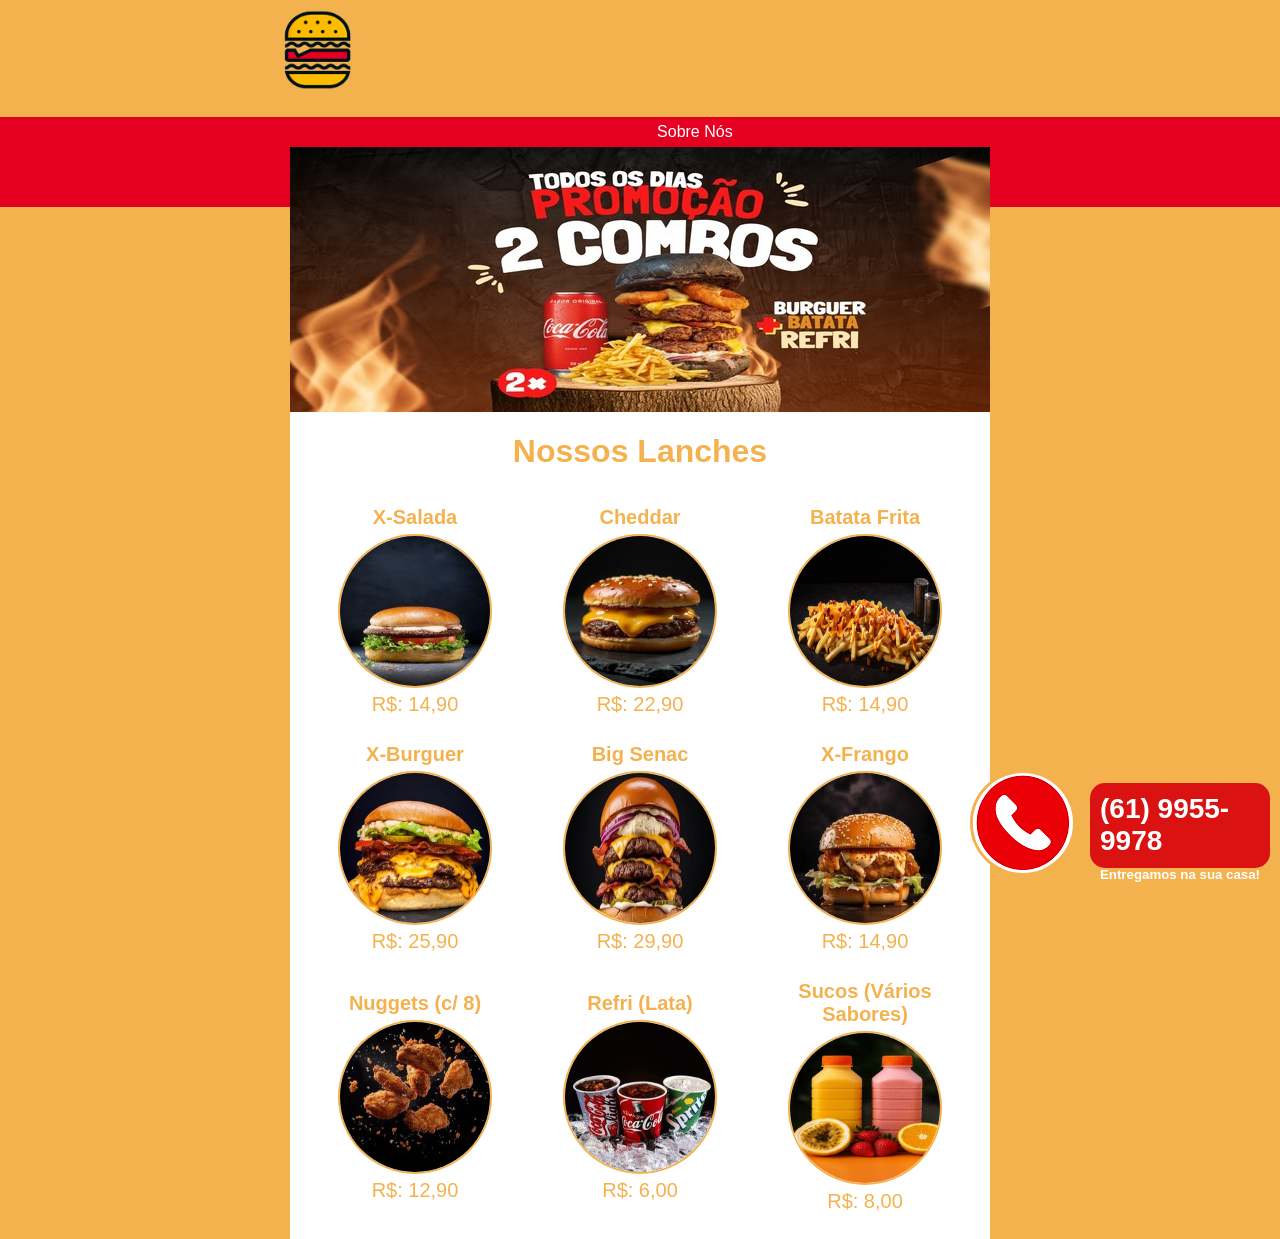
<file: Site Lanches/index.html>
<!DOCTYPE html>
<html lang="Pt-br">
<head>
    <meta charset="UTF-8">    
    <title>Senac Lanches</title>
    <link href="estilo.css" type="text/css" rel="stylesheet">
</head>
<body>
    <div id="header">
        <div id="logo">
            <img id="logoImg" src="images/logo.png">
            <h1 id="tituloLogo">Senac Lanches</h1>
        </div>
        <div id="menu">
            <ul class="listaMenu">
                <li><a href="./html/sobre.html">Sobre Nós</a></li>
                <li><a id="menuAtual" href="#">Lanches</a></li>
                <li><a href="../Site Lanches/html/contato.html">Contato</a></li>
            </ul>
        </div>
    </div>
    
    <div id="content">
        <div id="promotionBanner">
            <h1 id="promocaoH1"></h1>
            <h2 id="promocaoValor"></h1>
        </div>
        <div id="maisVendidos">
            <h1 id="tituloConteudo">Nossos Lanches</h1>
            <div id="areaProdutos">
                <table>
                    <tr>
                        <td>
                            <p class="tituloProduto">X-Salada</p>
                            <img src="./images/xsalada (1).jpg">                                
                            <p class="precoProduto">R$: 14,90</p>
                        </td>
                        <td>
                            <p class="tituloProduto">Cheddar</p>
                            <img src="./images/cheddar hamb (1).jpg">                                
                            <p class="precoProduto">R$: 22,90</p>
                        </td>
                        <td>
                            <p class="tituloProduto">Batata Frita</p>
                            <img src="./images/batatafrita_resized.jpg">                                
                            <p class="precoProduto">R$: 14,90</p>
                        </td>
                    </tr>
                    <tr>
                        <td>
                            <p class="tituloProduto">X-Burguer</p>
                            <img src="./images/xburguer (1).jpg">                                
                            <p class="precoProduto">R$: 25,90</p>
                        </td>
                        <td>
                            <p class="tituloProduto">Big Senac</p>
                            <img src="./images/bigtower (1).jpg">                                
                            <p class="precoProduto">R$: 29,90</p>
                        </td>
                        <td>
                            <p class="tituloProduto">X-Frango</p>
                            <img src="./images/xfrango (1).jpg">                                
                            <p class="precoProduto">R$: 14,90</p>
                        </td>
                        
                    </tr>
                    <tr>
                        <td>
                            <p class="tituloProduto">Nuggets (c/ 8)</p>
                            <img src="./images/nuggetsss (1).jpg">                                
                            <p class="precoProduto">R$: 12,90</p>
                        </td>
                        <td>
                            <p class="tituloProduto">Refri (Lata)</p>
                            <img src="./images/refri (1).jpg">                                
                            <p class="precoProduto">R$: 6,00</p>
                        </td>
                        <td>
                            <p class="tituloProduto">Sucos (Vários Sabores)</p>
                            <img src="./images/sucoss (1).jpg">                                
                            <p class="precoProduto">R$: 8,00</p>
                        </td>                        
                    </tr>                    
                </table>
            </div>
        </div>        
    </div>

    <div id="entrega">
        <div id="tel">
            <a hreF="tel:1111111111"><h4>(61) 9955-9978</h4></a>
            <h5>Entregamos na sua casa!</h5>
        </div>
        <img src="images/telefone.png"> 
    </div>

</body>
</file>
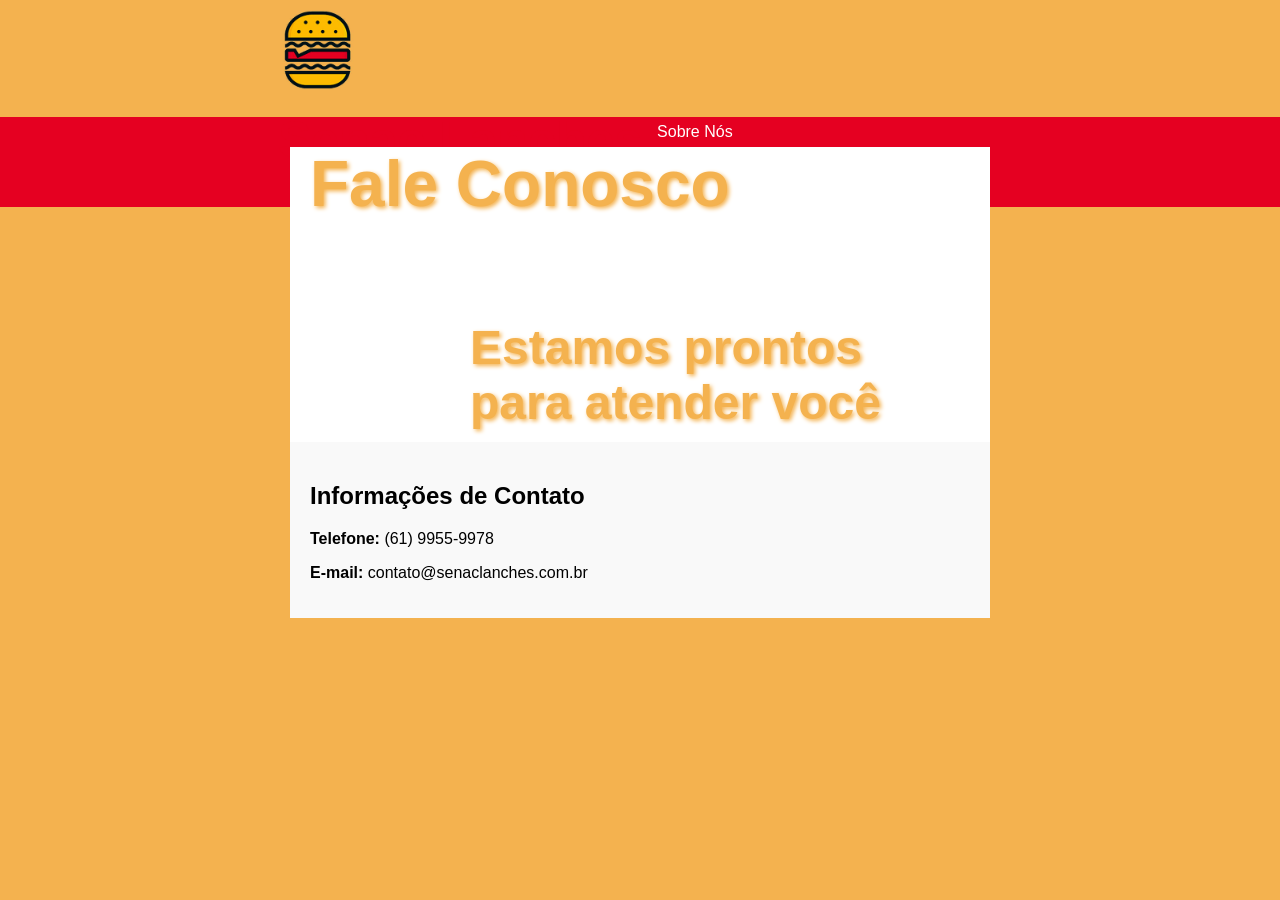
<file: Site Lanches/contato.html>
<!DOCTYPE html>
<html lang="Pt-br">

<head>
    <meta charset="UTF-8">
    <meta name="viewport" content="width=device-width, initial-scale=1.0">
    <title>Contato - Senac Lanches</title>
    <link href="estilo.css" type="text/css" rel="stylesheet">
    <style>
        .infoContato {
            margin-top: 30px;
            background-color: #f9f9f9;
            padding: 20px;

        }
    </style>
</head>

<body>
    <div id="header">
        <div id="logo">
            <!-- Certifique-se que o caminho da imagem está correto -->
            <img id="logoImg" src="images/logo.png" alt="Logo Senac Lanches">
            <h1 id="tituloLogo">Senac Lanches</h1>
        </div>
        <div id="menu">
            <ul class="listaMenu">
                <li><a href="sobre.html">Sobre Nós</a></li>
                <li><a href="index.html">Lanches</a></li>
                <li><a id="menuAtual" href="contato.html">Contato</a></li>
            </ul>
        </div>
    </div>

    <div id="content">
        <div id="promotionBanner" style="background-image: none !important;">
            <h1 id="promocaoH1">Fale Conosco</h1>
            <h2 id="promocaoValor">Estamos prontos para atender você</h2>
        </div>



        <div class="infoContato">
            <h2>Informações de Contato</h2>
            <p><strong>Telefone:</strong> (61) 9955-9978</p>
            <p><strong>E-mail:</strong> contato@senaclanches.com.br</p>
        </div>
    </div>
    </div>
</body>

</html>
</file>
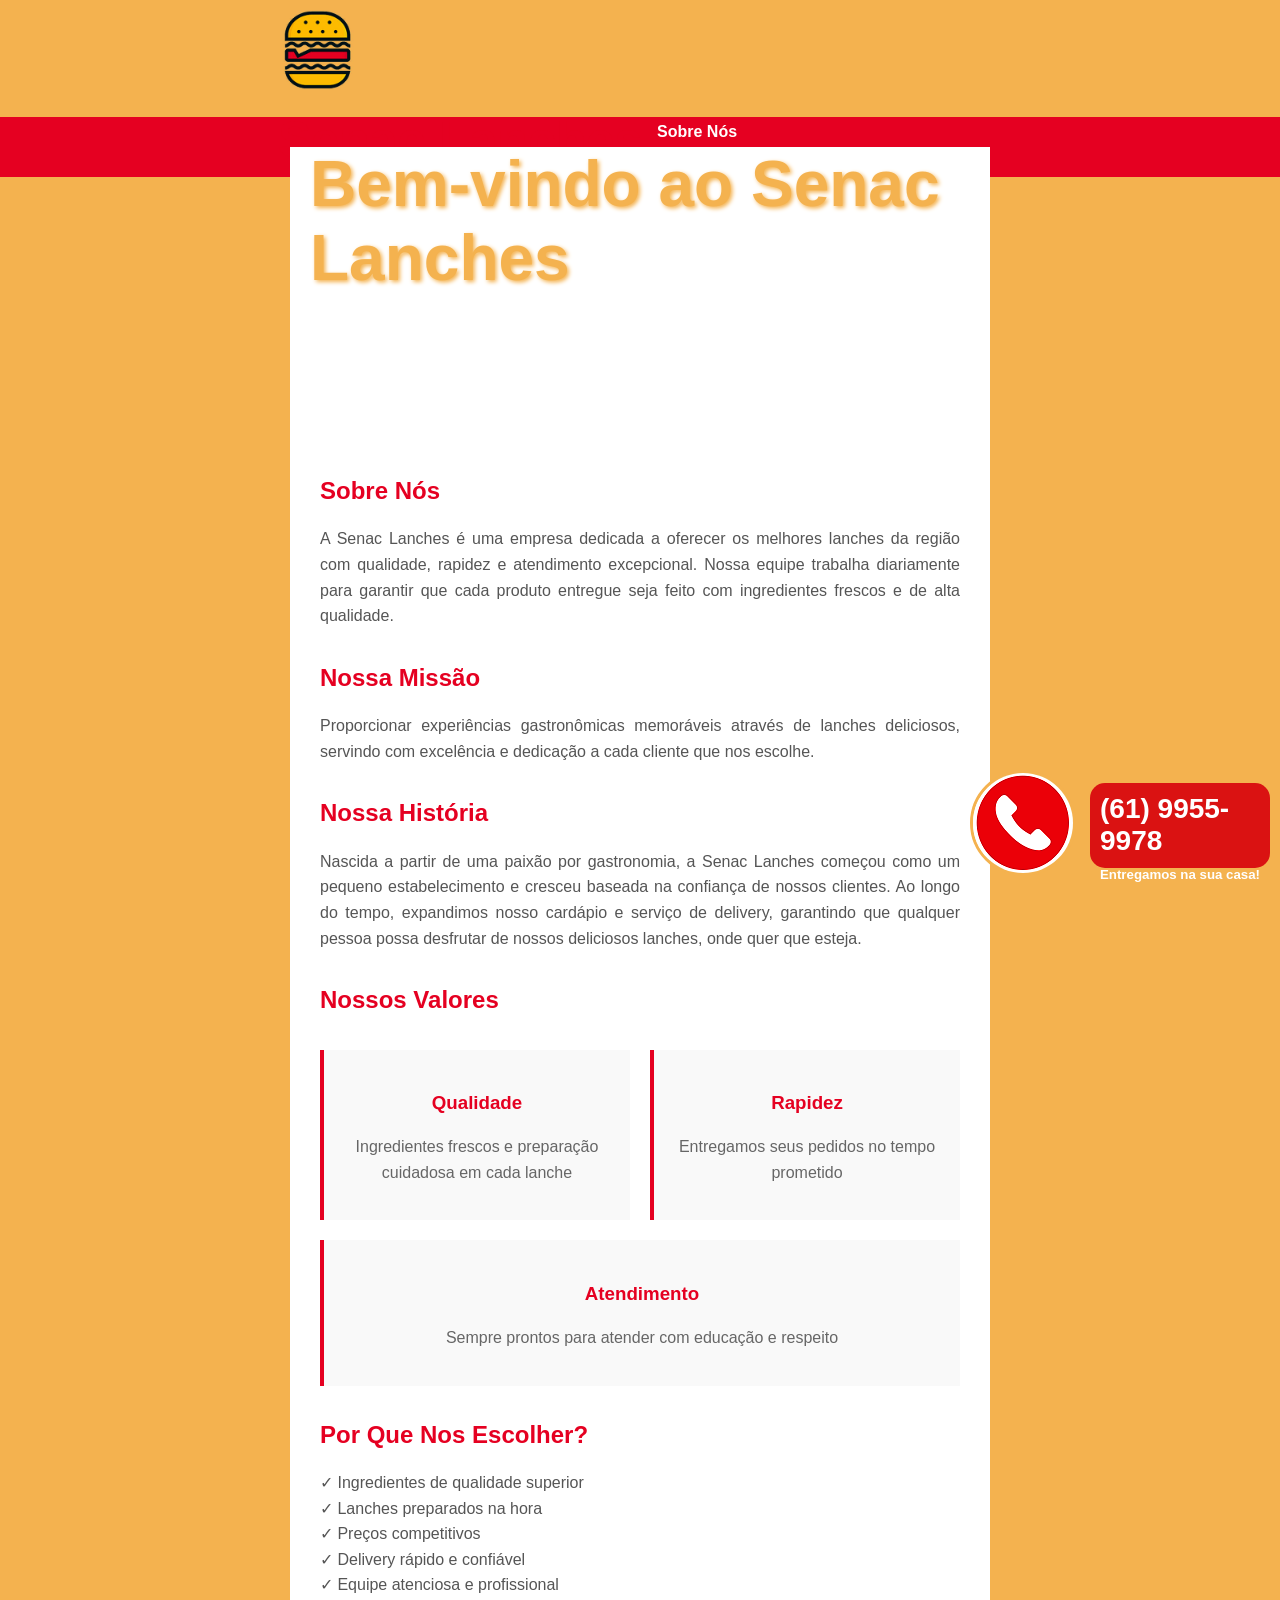
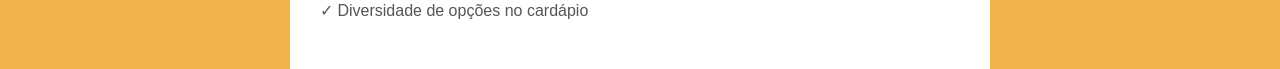
<file: Site Lanches/sobre.html>
<!DOCTYPE html>
<html lang="Pt-br">
<head>
    <meta charset="UTF-8">
    <meta name="viewport" content="width=device-width, initial-scale=1.0">
    <title>Sobre Nós - Senac Lanches</title>
    <link href="estilo.css" type="text/css" rel="stylesheet">
    <style>
        .sobreConteudo {
            padding: 30px;
            line-height: 1.6;
        }

        .sobreConteudo h2 {
            color: #e50021;
            margin-top: 30px;
            margin-bottom: 15px;
        }

        .sobreConteudo p {
            color: #555;
            text-align: justify;
            margin-bottom: 15px;
        }

        .valoresBox {
            display: flex;
            justify-content: space-around;
            flex-wrap: wrap;
            gap: 20px;
            margin: 30px 0;
        }

        .valor {
            flex: 1;
            min-width: 200px;
            padding: 20px;
            background-color: #f9f9f9;
            border-left: 4px solid #e50021;
            text-align: center;
        }

        .valor h3 {
            color: #e50021;
            margin-bottom: 10px;
        }

        .valor p {
            color: #666;
            text-align: center;
        }
    </style>
</head>
<body>
    <div id="header">
        <div id="logo">
            <img id="logoImg" src="images/logo.png">
            <h1 id="tituloLogo">Senac Lanches</h1>
        </div>
        <div id="menu">
            <ul class="listaMenu">
                <li><a id="menuAtual" href="sobre.html">Sobre Nós</a></li>
                <li><a href="index.html">Lanches</a></li>
                <li><a href="contato.html">Contato</a></li>
            </ul>
        </div>
    </div>
    
    <div id="content">
        <div id="promotionBanner" style="background-image: none !important;">
            <h1 id="promocaoH1">Bem-vindo ao Senac Lanches</h1>
        </div>

        <div class="sobreConteudo">
            <h2>Sobre Nós</h2>
            <p>
                A Senac Lanches é uma empresa dedicada a oferecer os melhores lanches da região com qualidade, 
                rapidez e atendimento excepcional. Nossa equipe trabalha diariamente para garantir que cada 
                produto entregue seja feito com ingredientes frescos e de alta qualidade.
            </p>

            <h2>Nossa Missão</h2>
            <p>
                Proporcionar experiências gastronômicas memoráveis através de lanches deliciosos, servindo 
                com excelência e dedicação a cada cliente que nos escolhe.
            </p>

            <h2>Nossa História</h2>
            <p>
                Nascida a partir de uma paixão por gastronomia, a Senac Lanches começou como um pequeno estabelecimento 
                e cresceu baseada na confiança de nossos clientes. Ao longo do tempo, expandimos nosso cardápio e serviço 
                de delivery, garantindo que qualquer pessoa possa desfrutar de nossos deliciosos lanches, onde quer que esteja.
            </p>

            <h2>Nossos Valores</h2>
            <div class="valoresBox">
                <div class="valor">
                    <h3>Qualidade</h3>
                    <p>Ingredientes frescos e preparação cuidadosa em cada lanche</p>
                </div>
                <div class="valor">
                    <h3>Rapidez</h3>
                    <p>Entregamos seus pedidos no tempo prometido</p>
                </div>
                <div class="valor">
                    <h3>Atendimento</h3>
                    <p>Sempre prontos para atender com educação e respeito</p>
                </div>
            </div>

            <h2>Por Que Nos Escolher?</h2>
            <p>
                ✓ Ingredientes de qualidade superior<br>
                ✓ Lanches preparados na hora<br>
                ✓ Preços competitivos<br>
                ✓ Delivery rápido e confiável<br>
                ✓ Equipe atenciosa e profissional<br>
                ✓ Diversidade de opções no cardápio
            </p>
        </div>
    </div>

    <div id="entrega">
        <div id="tel">
            <a hreF="tel:1111111111"><h4>(61) 9955-9978</h4></a>
            <h5>Entregamos na sua casa!</h5>
        </div>
        <img src="images/telefone.png"> 
    </div>

</body>
</html>
</file>
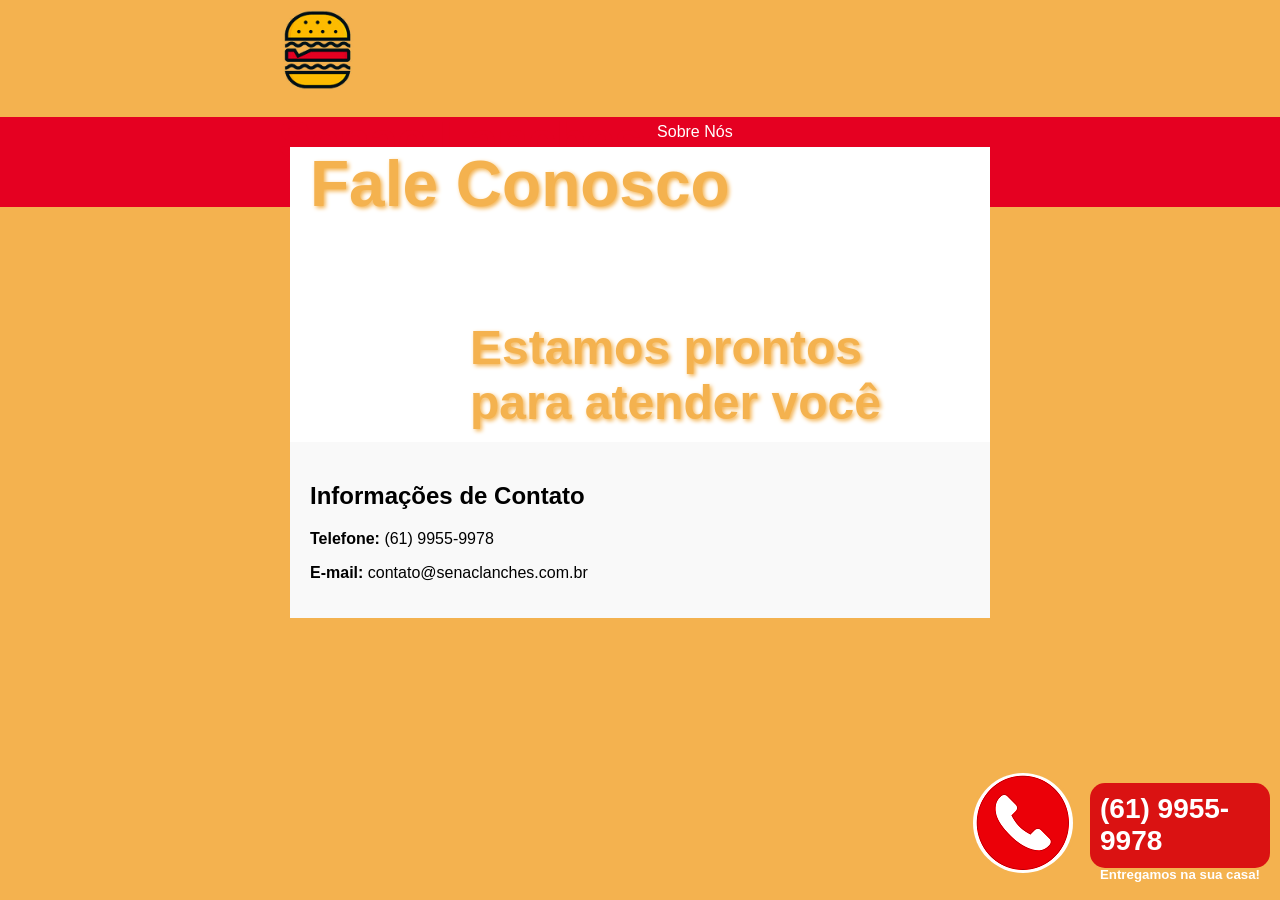
<file: Site Lanches/html/contato.html>
<!DOCTYPE html>
<html lang="Pt-br">

<head>
    <meta charset="UTF-8">
    <meta name="viewport" content="width=device-width, initial-scale=1.0">
    <title>Contato - Senac Lanches</title>
    <link rel="stylesheet" href="../estilo.css">
</head>

<body>
    <div id="header">
        <div id="logo">
            <!-- Certifique-se que o caminho da imagem está correto -->
            <img id="logoImg" src="../images/logo.png" alt="Logo Senac Lanches">
            <h1 id="tituloLogo">Senac Lanches</h1>
        </div>
        <div id="menu">
            <ul class="listaMenu">
                <li><a href="../html/sobre.html">Sobre Nós</a></li>
                <li><a href="../index.html">Lanches</a></li>
                <li><a id="menuAtual" href="../html/contato.html">Contato</a></li>
            </ul>
        </div>
    </div>

    <div id="content">
        <div id="promotionBanner" style="background-image: none !important;">
            <h1 id="promocaoH1">Fale Conosco</h1>
            <h2 id="promocaoValor">Estamos prontos para atender você</h2>
        </div>



        <div id="infoContato">
            <h2>Informações de Contato</h2>
            <p><strong>Telefone:</strong> (61) 9955-9978</p>
            <p><strong>E-mail:</strong> contato@senaclanches.com.br</p>
        </div>

        <div id="entrega">
        <div id="tel">
            <a hreF="tel:1111111111"><h4>(61) 9955-9978</h4></a>
            <h5>Entregamos na sua casa!</h5>
        </div>
        <img src="../images/telefone.png"> 
    </div>
    </div>
    </div>
</body>

</html>
</file>
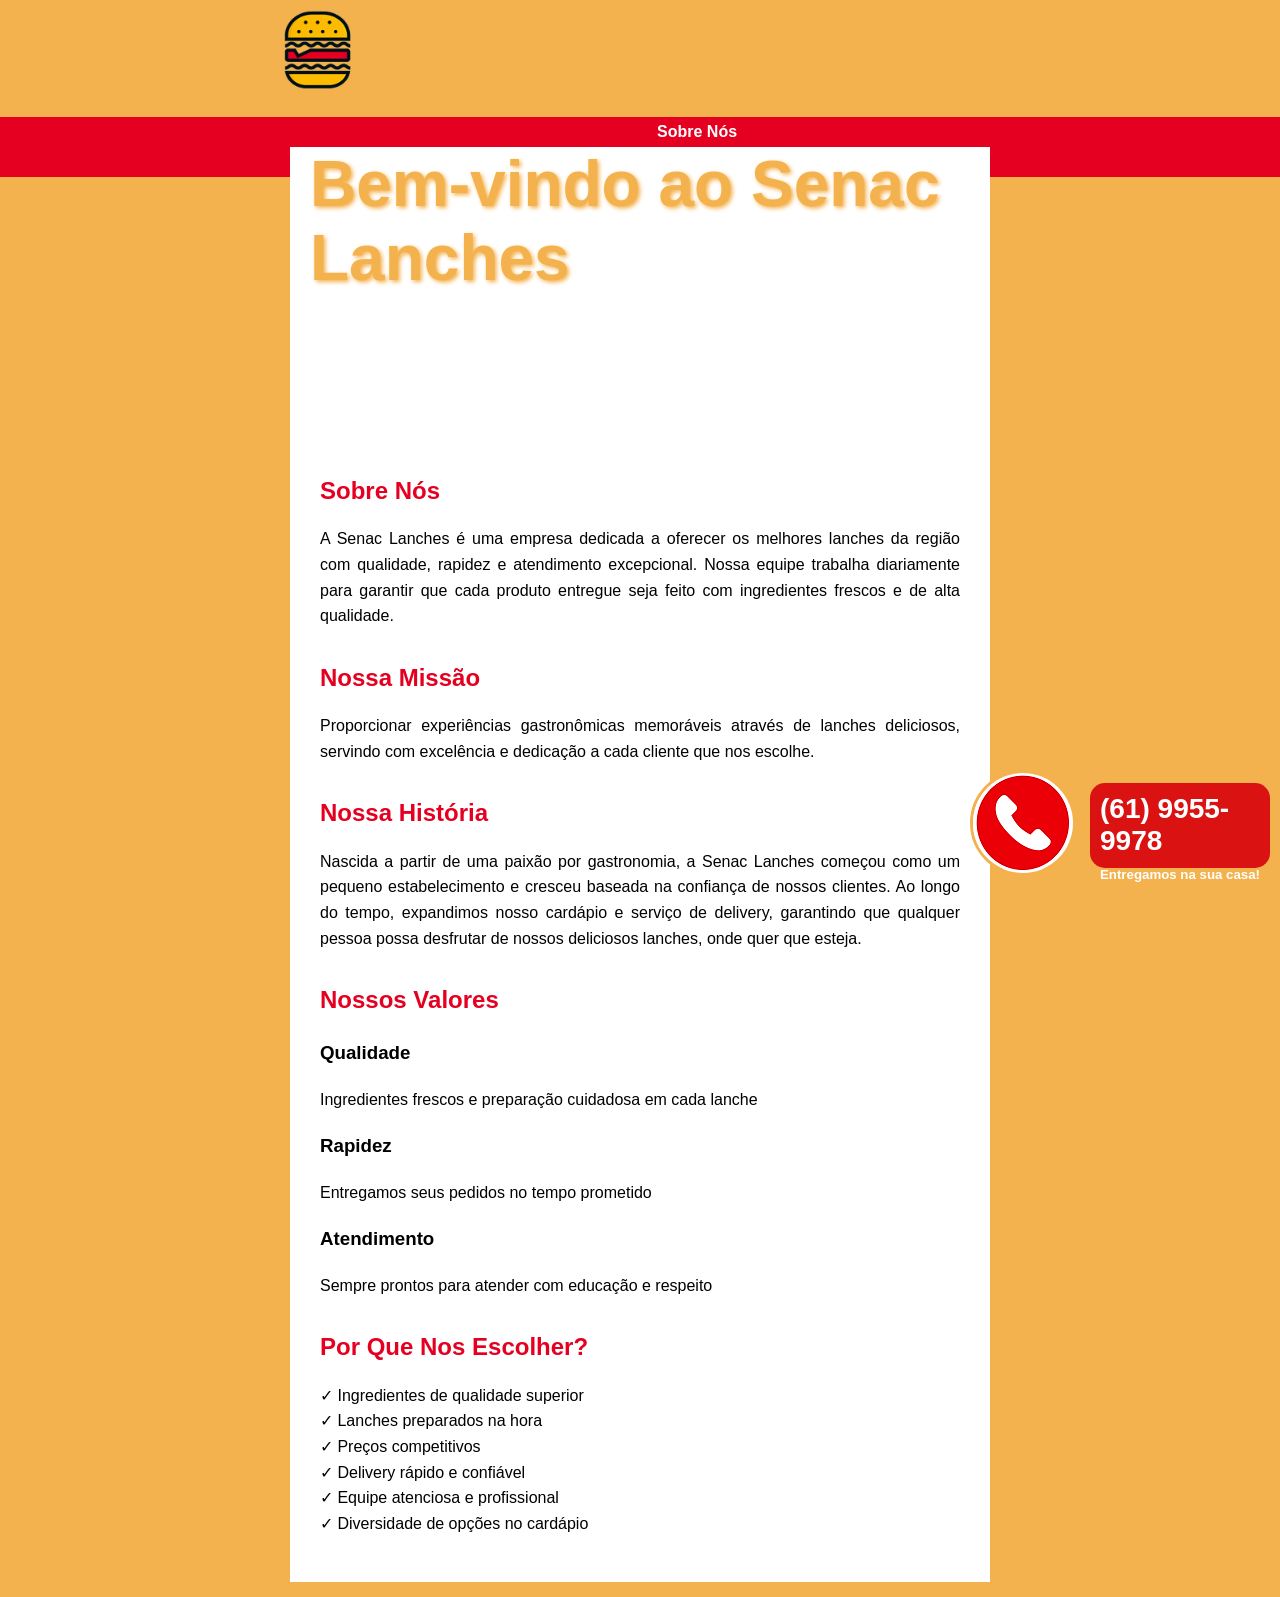
<file: Site Lanches/html/sobre.html>
<!DOCTYPE html>
<html lang="Pt-br">
<head>
    <meta charset="UTF-8">
    <meta name="viewport" content="width=device-width, initial-scale=1.0">
    <title>Sobre Nós - Senac Lanches</title>
    <link href="../estilo.css" type="text/css" rel="stylesheet">
</head>
<body>
    <div id="header">
        <div id="logo">
            <img id="logoImg" src="../images/logo.png">
            <h1 id="tituloLogo">Senac Lanches</h1>
        </div>
        <div id="menu">
            <ul class="listaMenu">
                <li><a id="menuAtual" href="../html/sobre.html">Sobre Nós</a></li>
                <li><a href="../index.html">Lanches</a></li>
                <li><a href="../html/contato.html">Contato</a></li>
            </ul>
        </div>
    </div>
    
    <div id="content">
        <div id="promotionBanner" style="background-image: none !important;">
            <h1 id="promocaoH1">Bem-vindo ao Senac Lanches</h1>
        </div>

        <div id="sobreConteudo">
            
            <h2>Sobre Nós</h2>
            <p>
                A Senac Lanches é uma empresa dedicada a oferecer os melhores lanches da região com qualidade, 
                rapidez e atendimento excepcional. Nossa equipe trabalha diariamente para garantir que cada 
                produto entregue seja feito com ingredientes frescos e de alta qualidade.
            </p>

            <h2>Nossa Missão</h2>
            <p>
                Proporcionar experiências gastronômicas memoráveis através de lanches deliciosos, servindo 
                com excelência e dedicação a cada cliente que nos escolhe.
            </p>

            <h2>Nossa História</h2>
            <p>
                Nascida a partir de uma paixão por gastronomia, a Senac Lanches começou como um pequeno estabelecimento 
                e cresceu baseada na confiança de nossos clientes. Ao longo do tempo, expandimos nosso cardápio e serviço 
                de delivery, garantindo que qualquer pessoa possa desfrutar de nossos deliciosos lanches, onde quer que esteja.
            </p>

            <h2>Nossos Valores</h2>
            <div class="valoresBox">
                <div class="valor">
                    <h3>Qualidade</h3>
                    <p>Ingredientes frescos e preparação cuidadosa em cada lanche</p>
                </div>
                <div class="valor">
                    <h3>Rapidez</h3>
                    <p>Entregamos seus pedidos no tempo prometido</p>
                </div>
                <div class="valor">
                    <h3>Atendimento</h3>
                    <p>Sempre prontos para atender com educação e respeito</p>
                </div>
            </div>

            <h2>Por Que Nos Escolher?</h2>
            <p>
                ✓ Ingredientes de qualidade superior<br>
                ✓ Lanches preparados na hora<br>
                ✓ Preços competitivos<br>
                ✓ Delivery rápido e confiável<br>
                ✓ Equipe atenciosa e profissional<br>
                ✓ Diversidade de opções no cardápio
            </p>
        </div>
    </div>

    <div id="entrega">
        <div id="tel">
            <a hreF="tel:1111111111"><h4>(61) 9955-9978</h4></a>
            <h5>Entregamos na sua casa!</h5>
        </div>
        <img src="../images/telefone.png"> 
    </div>

</body>
</html>
</file>
<file: Site Lanches/estilo.css>
/*
 * CSS do site "André Lanches"
 */

/* Seleciona o corpo da página */
body {

    /** Muda a cor do fundo da página **/
    background-color: #f4b24f;

    /** Muda a fonte do corpo da página e de todos os elementos
    em seu interior para Candara, Helvetica (se Candara não
    estiver disponível) ou uma fonte padrão sem serifa (se nem
    Candara nem Helvetica estiverem disponíveis) **/
    font-family: Candara, Helvetica, sans-serif;

    /** Capaz de especificar  margens em elementos da página
    (partes superior, inferior, esquerda e direita). Alguns
    elementos no HTML vem com margem embutida pelo navegador.
    O corpo da página é um deles. Usando a definição abaixo,
    estamos removendo a margem de todos os lados do corpo da
    página, fazendo com que os elementos cheguem até as bordas
    da mesma. É possível especificar valores de margem em px,
    % e outras unidades de medida. Também é possível especificar
    a margem de forma individual, para cada lado do elemento
    (margin-top, margin-right, margin-bottom e margin-left) **/
    margin: 0;
}

/** Seleciona um elemento HTML com id definido para "header".
Em nossa página, vai selecionar a div de cabeçalho **/
#header {

    /** Define a largura da div para que ocupe todo o espaço
    disponível do pai. No nosso caso, o pai é o corpo da página.
    Portanto, a div de cabeçalho ficará com a mesma largura
    da página **/
    width: 100%;

    /** Define uma altura fixa para a div de cabeçalho. Nesse
    caso, 137px **/
    height: 137px;

    /** Paddings são utilizados para definir espaços ao redor de
    elementos e atuam como uma "margem interna" (dentro da borda
    do elemento). Nesse caso, estamos definindo um espaço de 
    margem interna de 10px na parte superior da div **/
    padding-top: 10px;
}

/** Seleciona a div que armazenará os elementos de logo (imagem
e texto do logo do site) **/
#logo {
    /** Definimos uma largura capaz de armazenar a imagem e o texto
    do logo do site. Neste caso, 425px **/
    width: 425px;

    /** Definimos uma altura capaz de armazenar a imagem e o texto
    do logo do site. Neste caso, 100px **/
    height: 100px;

    /** Desejamos posicionar esse elemento na página, utilizando
    elementos de posicionamento como left e top. Para que os mesmos
    funcionem corretamente, é necessário definir o tipo de
    posicionamento como um valor diferente do padrão (static).
    Utilizamos aqui o relative, já que o mesmo vai manter o espaço
    reservado para os elementos do logo. Se usássemos o absolute,
    perderiamos o espaço e os elementos que estão posicionados
    logo abaixo do logo (menu) iriam "subir" e "encavalar" com o 
    logo **/
    position: relative;

    /** Desejamos posicionar o logo no meio do pai (da div que ocupa
    todo o espaço horizontal do corpo da página. Para tanto, podemos
    definir o posicionamento partindo da esquerda para a metade do
    tamano do pai (50%) **/
    left: 50%;

    /** Como o posicionamento left considera o início do elemento
    (parte mais a esquerda do mesmo) o posicionamento ficará "torto",
    como se estivesse mais a direita do que deveria. Para corrigir
    isso, precisamos adicionar uma "margem negativa" ao mesmo, removendo
    metade de seu tamanho da esquerda. Desta forma, o elemento ficará
    corretamente posicionado ao meio. Como a largura do elemento foi
    definida para 340px, a metade deste valor é 170px. Sendo assim
    definimos a margem do elemento para -212px, visando compensar as
    margins internas dos elementos. Esta técnica pode ser
    utilizada sempre que for necessário posicionar elementos no meio
    da página **/
    margin-left: -362px;
}

/** Seleciona o elemento com o id "logoImg". No nosso caso, a imagem
that represents the logo of the site**/
#logoImg {

    /** Configura o tamanho do logo **/
    width: 80px;
    height: 80px;

    /** O comando float faz com que elementos que normalmente
    quebrariam linhas "flutuem" a esquerda ou a direita, nos
    cantos do elemento pai onde se encontram. É possível flutuar
    mais de um elemento, de forma que estes fiquem um ao lado do
    outro. Estamos aplicando a fluação na imagem e no texto do
    logo, de forma que fiquem um ao lado do outro **/
    float: left;
}

#tituloLogo {

    /** O comando float faz com que elementos que normalmente
    quebrariam linhas "flutuem" a esquerda ou a direita, nos
    cantos do elemento pai onde se encontram. É possível flutuar
    mais de um elemento, de forma que estes fiquem um ao lado do
    outro. Estamos aplicando a fluação  no texto de forma que o
    mesmo fique ao lado da imagem **/
    float: left;

    /** Muda a cor do texto do logo **/
    color: #e50021;

    /** Por padrão, usamos o elemento vertical-align: middle
    para deixar elementos centralizados verticalmente. No entanto
    Para elementos de texto, é necessário definir o tamanho da linha
    para o mesmo tamanho que se deseja que o texto fique no meio. A
    propriedade line-height é utilizada para tanto. Neste caso, estamos
    configurando a linha para ter o mesmo tamanho da imagem, fazendo
    com que o texto fique posicionado no meio desta **/
    line-height: 100px;

    /** Alguns elementos no HTML vem com margem embutida pelo
    navegador, headers, por exemplo, já possuem valores de margem
    pré-estabelecidos. Usando a definição abaixo,
    estamos removendo a margem de todos os lados do h1 de título,
    fazendo com que o h1 fique posicionado corretamente, sem espaços
    desnecessários **/
    margin: 0;

    /** Define o tamanho da fonte para 50px **/
    font-size: 50px;
}

/** Seleciona a div principal que irá compor o menu da aplicação
    (div com id = "menu") **/
#menu {

    /** Define a largura da div para que ocupe todo o espaço
    disponível do pai. No nosso caso, o pai é a div de header.
    Portanto, a div de cabeçalho ficará com a mesma largura
    da div de cabeçalho, que, atualmente, tem o tamanho página **/
    width: 100%;

    /** Muda a cor do fundo da página **/
    background-color: #e50021;
}

/** Seleciona a lista ordenada que compõe o menu **/
.listaMenu {

    /** Definimos uma largura capaz de armazenar os itens de menu.
    Neste caso, 350px **/
    width: 350px;

    /** Novamente, queremos posicionar a div na página, utilizando
    elementos de posicionamento como left e top. Para que os mesmos
    funcionem corretamente, é necessário definir o tipo de
    posicionamento como um valor diferente do padrão (static).
    Utilizamos aqui o relative, já que o mesmo vai manter o espaço
    reservado para os elementos do menu. Se usássemos o absolute,
    perderiamos o espaço e o elemento pai iria desaparecer, perdendo
    a cor de fundo que atravessa a página horizontalmente  **/
    position: relative;

    /** Novamente, vamos centralizar o elemento horizontalmente.
    Para tanto, podemos definir seu posicionamento partindo da
    esquerda para a metade do tamano do pai (50%) **/
    left: 50%;

    /** Novamente, vamos corrigir o posicionamento não considerar o meio
    do elemento, e sim o início (left) como cálculo de posicionamento
    percentual. Adicionamos uma "margem negativa", removendo
    metade de seu tamanho da esquerda. O elemento ficará
    corretamente posicionado ao meio. Estamos utilizando um valor maior
    que a metade do tamanho para compensar a margem que separa  os
    elementos entre si **/
    margin-left: -205px;

    /** Definimos uma margem superior ao elemento, de forma que o
    mesmo fique mais afastado do topo e, ao mesmo tempo,
    centralizado **/
    margin-top: 7px;
}

/** Seleciona todos os elementos de lista do item com a classe
    "listaMenu" **/
.listaMenu li {

    /** A propriedade display permite configurar como a disposição
    de elementos HTML é feita na página. Por padrão, elementos de
    texto tem o display com o valor de "inline" (elementos são
    exibidos um ao lado do outro" e elementos de imagens, divs, e
    etc tem o display configurado com display "block" (são
    posicionados de forma que ocupem um espaço vertical fixo, de
    forma que outros elementos com display block caem para linha
    de baixo). Abaixo, estamos utilizando o tipo especial de exibição
    denominado inline-block, que mistura os dois elementos. Elementos
    com display inline-block são organizados sequencialmente, uma ao
    lado do outro, como texto, mas podem ter elementos de
    dimensionamento e etc, como elementos em blocos.
    Elementos display inline-block são muito úteis para transformar
    listas verticais em elementos horizontais, muito úteis em menus **/
    display: inline-block;
}

/** Seleciona todos os links dentro de listas que estão dentro de
elementos com a classe "listaMenu" **/
.listaMenu li a {

    /** Remove o sublinhado de links **/
    text-decoration: none;

    /** Configura o tamanho de 50px para os itens de link da lista **/
    height: 50px;

    /** Novamente, utilizamos o line-height para centralizar
    elementos de texto verticalmente **/
    line-height: 30px;

    /** Utilizamos os elementos de padding para fazer com que
    os itens de menu ganhem espaço horizontal (como botões).
    Isso ajuda a distanciá-los (caso contrário, ficariam grudados
    horizontalmente uns nos outros) e, quando os links tiverem a
    cor de fundo alterada para branco, parecerem "botões". Estamos
    definindo apenas as margens internas a esquerda e a direita, as
    demais permanecem inalteradas **/
    padding-left: 15px;
    padding-right: 15px;
}

/** Seleciona elementos de link dentro de listas com a calsse
"listaMenu" quando estão em estado normal e quando estão
já visitados **/
.listaMenu li a:link,
.listaMenu li a:visited {

    /** Muda a cor do texto dos links para branco **/
    color: white;
}

/** Seleciona elementos de link dentro de listas com a calsse
"listaMenu" quando estão com o mouse apontado **/
.listaMenu li a:hover {

    /** Muda a cor do link **/
    color: #e50021;

    /** Muda a cor de fundo para branco **/
    background-color: white;
}

/** Seleciona os elementos com o id "menuAtual" quando em estado
normal e já visitados **/
#menuAtual:link,
#menuAtual:visited {

    /** Utilizamos o item abaixo para deixar o texto em letra
    maiúscula **/
    text-transform: capitalize;

    /** Deixa a fonte em negrito **/
    font-weight: bold;
}

/** Selecionamos a div principal, que irá armazenar todo o conteúdo
principal do site **/
#content {

    /** Definindo um tamanho arbitrário para a div principal.
    Neste caso, 700px. **/
    width: 700px;

    /** Definimos a cor branca para a div principal **/
    background-color: rgb(255, 255, 255);

    /** Usando o tipo de posicionamento junto ao left e ao margin
    -left para centralizar a div principal horizontalmente na página **/
    position: relative;
    left: 50%;
    margin-left: -350px;
}

/** Selecionamos a div que contém os elementos de promoção **/
#promotionBanner {

    /** Configura o tamanho de 200px para o banner promocional **/
    height: 265px;

    /** Configura uma imagem de fundo da promoção **/
    background-image: url('./images/2.jpeg');
}

/** Seleciona o header principal da promoção (id "promocaoH1") **/
#promocaoH1 {

    /** Define a cor da fonte como branca **/
    color: #f4b24f;

    /** Define um tamanho de fonte de 64px; **/
    font-size: 64px;

    /** Remove a margem padrão dos elementos H **/
    margin: 0;

    /** Adiciona uma margem na esquerda do elemento, para "desgrudá-lo"
    da borda lateral. É possível sobrescrever elementos de margem
    definidos anteriormente combinando margin e margin-left, como aqui **/
    margin-left: 20px;

    /** Configura a posição como absoluta, visando remover o espaço
    reservado para o h **/
    position: absolute;

    /** Utilizado para definição de sombra com CSS. O primeiro parâmetro é
    o deslocamento horizontal da sombra, o segundo o vertical, o terceiro
    a quantidade de blur a aplicar na sombra e o quarto a cor da mesma **/
    text-shadow: 2px 2px 4px #f4b24f;
}

/** Seleciona o header de valor da promoção (id "promocaoValor") **/
#promocaoValor {

    /** Define a cor da fonte como branca **/
    color: #f4b24f;

    /** Define um tamanho de fonte de 64px; **/
    font-size: 48px;

    /** Remove a margem padrão dos elementos H **/
    margin: 0;

    /** Necessário para poder posicionar os elementos **/
    position: relative;

    /** Utilizado para definição de sombra com CSS. O primeiro parâmetro é
    o deslocamento horizontal da sombra, o segundo o vertical, o terceiro
    a quantidade de blur a aplicar na sombra e o quarto a cor da mesma **/
    text-shadow: 2px 2px 4px #f4b24f;

    /** Posiciona o elemento no canto inferior direito **/
    left: 180px;
    top: 130px;

    /** Restringe o tamanho padrão do H **/
    width: 500px;
}


#tituloConteudo {
    /** Define a cor **/
    color: #f4b24f;

    /** Alinha o texto do título no centro **/
    text-align: center;

    /** Reduz a margem inferior padrão do H **/
    margin-bottom: 10px;
}

/** Seleciona os elementos de tabela dentro da div com id
"areaProdutos" **/
#areaProdutos table {
    /** Propriedade utilizada em tabelas para dar mais espaço entre cada
    célula **/
    border-spacing: 25px;

    /** Mantém os elementos de células com margens entre elas **/
    border-collapse: separate;

    /** Alinha os elementos no centro da célula por padrão **/
    text-align: center;
}

/** Seleciona os elementos de td dentro da div com id
"areaProdutos" **/
#areaProdutos td {

    /** Configura uma largura padrão para cada célula **/
    width: 250px;

    /** Configura uma cor padrão para o texto das células **/
    color: #f4b24f;

    /** Configura um tamanho de fonte padrão para o texto das células **/
    font-size: 20px;
}

/** Seleciona os elementos de imagem dentro de tds dentro da div com id
"areaProdutos" **/
#areaProdutos td img {

    /** Configura um tamanho padrão para as imagens dos produtos **/
    width: 150px;
    height: 150px;

    /** Separa a imagem do título acima desta **/
    margin-top: 5px;

    /** Esta propriedade permite definir o quão arredondados os cantos
    do elemento serão. 50% faz com que elementos que tem tamanho de altura
    e largura iguais se tornem circulos **/
    border-radius: 50%;

    /** Permite especifiar a borda do elemento. O primeiro parâmetro é a
    espessura da borda, o segundo é o tipo da borda (solida, pontilhada, etc)
    e o terceiro, sua cor **/
    border: 2px solid #f4b24f;
}

/** Seleciona elementos anotados com a classe "tituloProduto" **/
.tituloProduto {

    /** Faz com que a fonte do elemento fique em negrito **/
    font-weight: bold;

    /** Remove a margem padrão dos elementos P **/
    margin: 0;
}

/** Seleciona elementos anotados com a classe "precoProduto" **/
.precoProduto {

    /** Remove a margem padrão dos elementos P **/
    margin: 0;
}

/** Seleciona a div com o íncone e o telefone de entrega (id "entrega") **/
#entrega {

    /** Configura o posicionamento como fixo. Desta forma, o elemento
    ficará posicionado sempre relativo a área da tela do browser (viewport) **/
    position: fixed;

    /** Posiciona o elemento 30px em relação a margem inferior **/
    bottom: 30px;

    /** Posiciona o elemento 10px em relação a margem direita **/
    right: 10px;

    /** Define um tamanho para o elemento **/
    height: 100px;
    width: 300px;
}

/** Seleciona os elementos de imagem dentro elementos com id "entrega" **/
#entrega img {

    /** Transforma o elemento num círculo **/
    border-radius: 50%;

    /** Define uma borda para o elemento **/
    border: 3px solid #f4b24f;
}

/** Seleciona elementos com id "tel" **/
#tel {

    /** Configura a posição como absoluta, visando remover o espaço
    reservado para o item e posicioná-lo arbitrariamente **/
    position: absolute;

    /** Configura uma posição horizontal  para o item **/
    left: 120px;

    /** Define uma altura para o item **/
    height: 75px;

    /** Define a cor de fundo do item **/
    background-color: #da1212;

    /** Define a cor do texto para branco **/
    color: white;

    /** Afasta o elemento do topo em 13px **/
    margin-top: 13px;

    /** Adiciona borda interna ao elemento no tamanho de 10px **/
    padding: 10px;

    /** Remove a borda interna da parte inferior  **/
    padding-bottom: 0;

    /** Arredonda um pouco os cantos da div **/
    border-radius: 15px;
}

/** Seçeciona os elementos h4 de um elemento com id "tel" **/
#tel h4 {

    /** Remove as margens padrão do H **/
    margin: 0;

    /** Define um tamanho de fonte para o H4 em 28px **/
    font-size: 28px;
}

/** Seçeciona os elementos h5 de um elemento com id "tel" **/
#tel h5 {

    /** Remove as margens padrão do H **/
    margin: 0;

    /** Adiciona uma pequena margem a parte superior do h5 **/
    margin-top: 10px;
}

/** Seçeciona os elementos a de um elemento com id "tel" **/
#tel a {

    /** Define a cor do link como branco **/
    color: white;

    /** Remove o underline do link **/
    text-decoration: none;
}

#sobreConteudo {
    padding: 30px;
    line-height: 1.6;
}

#sobreConteudo h2 {
    color: #e50021;
    margin-top: 30px;
    margin-bottom: 15px;
}

#sobreConteudo{
    color: #000000;
    text-align: justify;
    margin-bottom: 15px;
    padding: 30px;
    
}

#valoresBox {
    display: flex;
    justify-content: space-around;
    flex-wrap: wrap;
    gap: 20px;
    margin: 30px 0;
}

#valor {
    flex: 1;
    min-width: 200px;
    padding: 20px;
    background-color: #f9f9f9;
    border-left: 4px solid #e50021;
    text-align: center;
}

#valor h3 {
    color: #e50021;
    margin-bottom: 10px;
}

#valor{
    color: #666;
    text-align: center;
    padding: 20px;
}

#infoContato {
    margin-top: 30px;
    background-color: #f9f9f9;
    padding: 20px;

}
</file>
